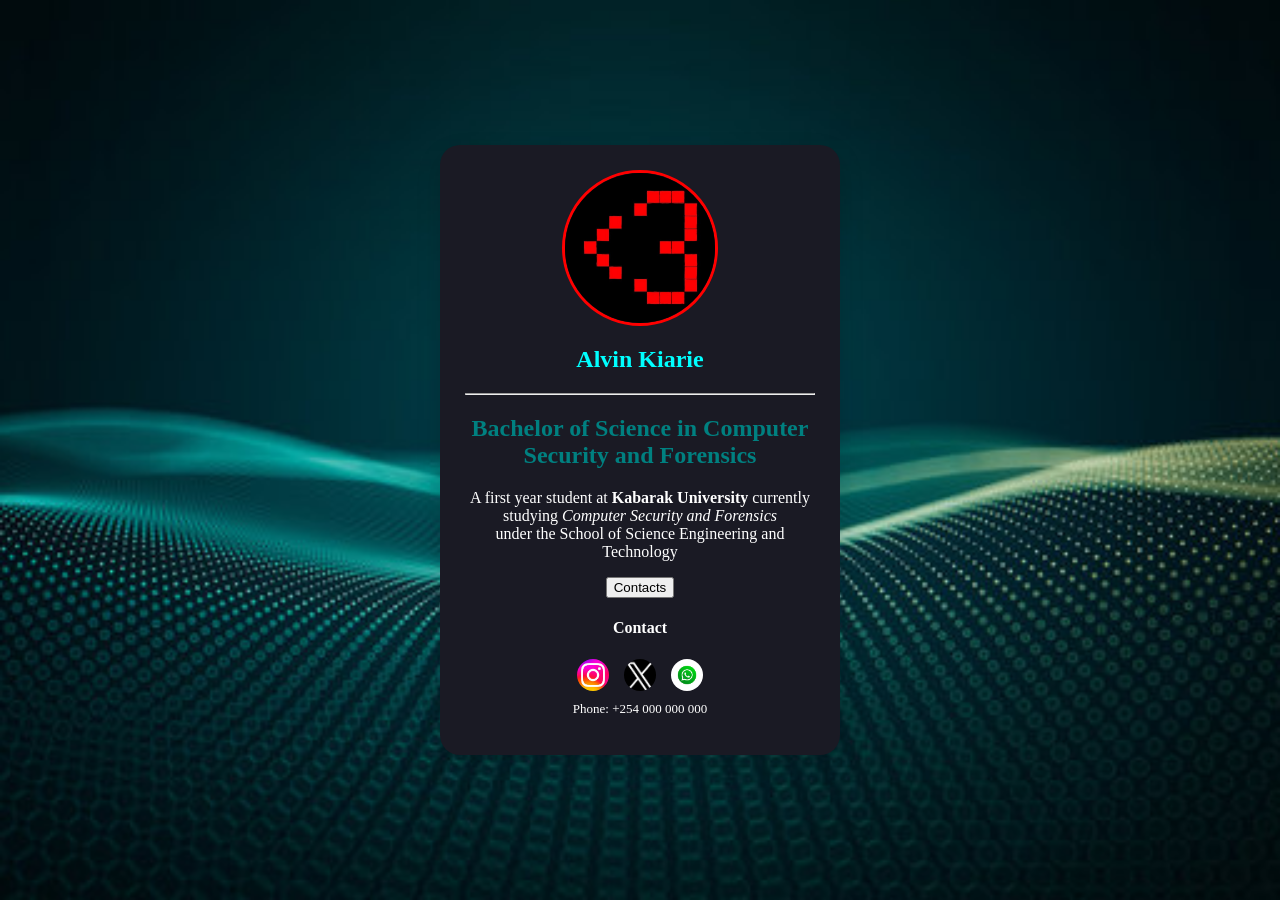
<file: p_card/index.html>
<!DOCTYPE html>
<html lang="en">
<head>
    <meta charset="UTF-8">
    <meta name="viewport" content="width=device-width, initial-scale=1.0">
    <title>Profile Card</title>
    <link rel="stylesheet" href="style.css">
</head>
<body>
    <section class="profile-card">
        
        <div class="avatar">
            <img src="profile.jpg" alt="Profile Photo">
        </div>

        <div class="profile-info">
            <h1>Alvin Kiarie</h1>
            <hr>
            <h2>Bachelor of Science in Computer Security and Forensics</h2>
        </div>

        <div class="bio">
            <p>A first year student at <b>Kabarak University</b> currently studying <i>Computer Security and Forensics</i><br> under the School of Science Engineering and Technology</p>
        </div>

        <button class="view-btn" onclick="alert('Contacts are...')">Contacts</button>

        <h4 style="color: white;">Contact</h4>
        <div class="social-links">
            <img src="instagram.jpg" alt="Instagram">
            <img src="x.jpg" alt="X">
            <img src="whatsapp.jpg" alt="WhatsApp">
        </div>
        <p class="phone">Phone: +254 000 000 000</p>
    </section>
    </body>
</html>
</file>
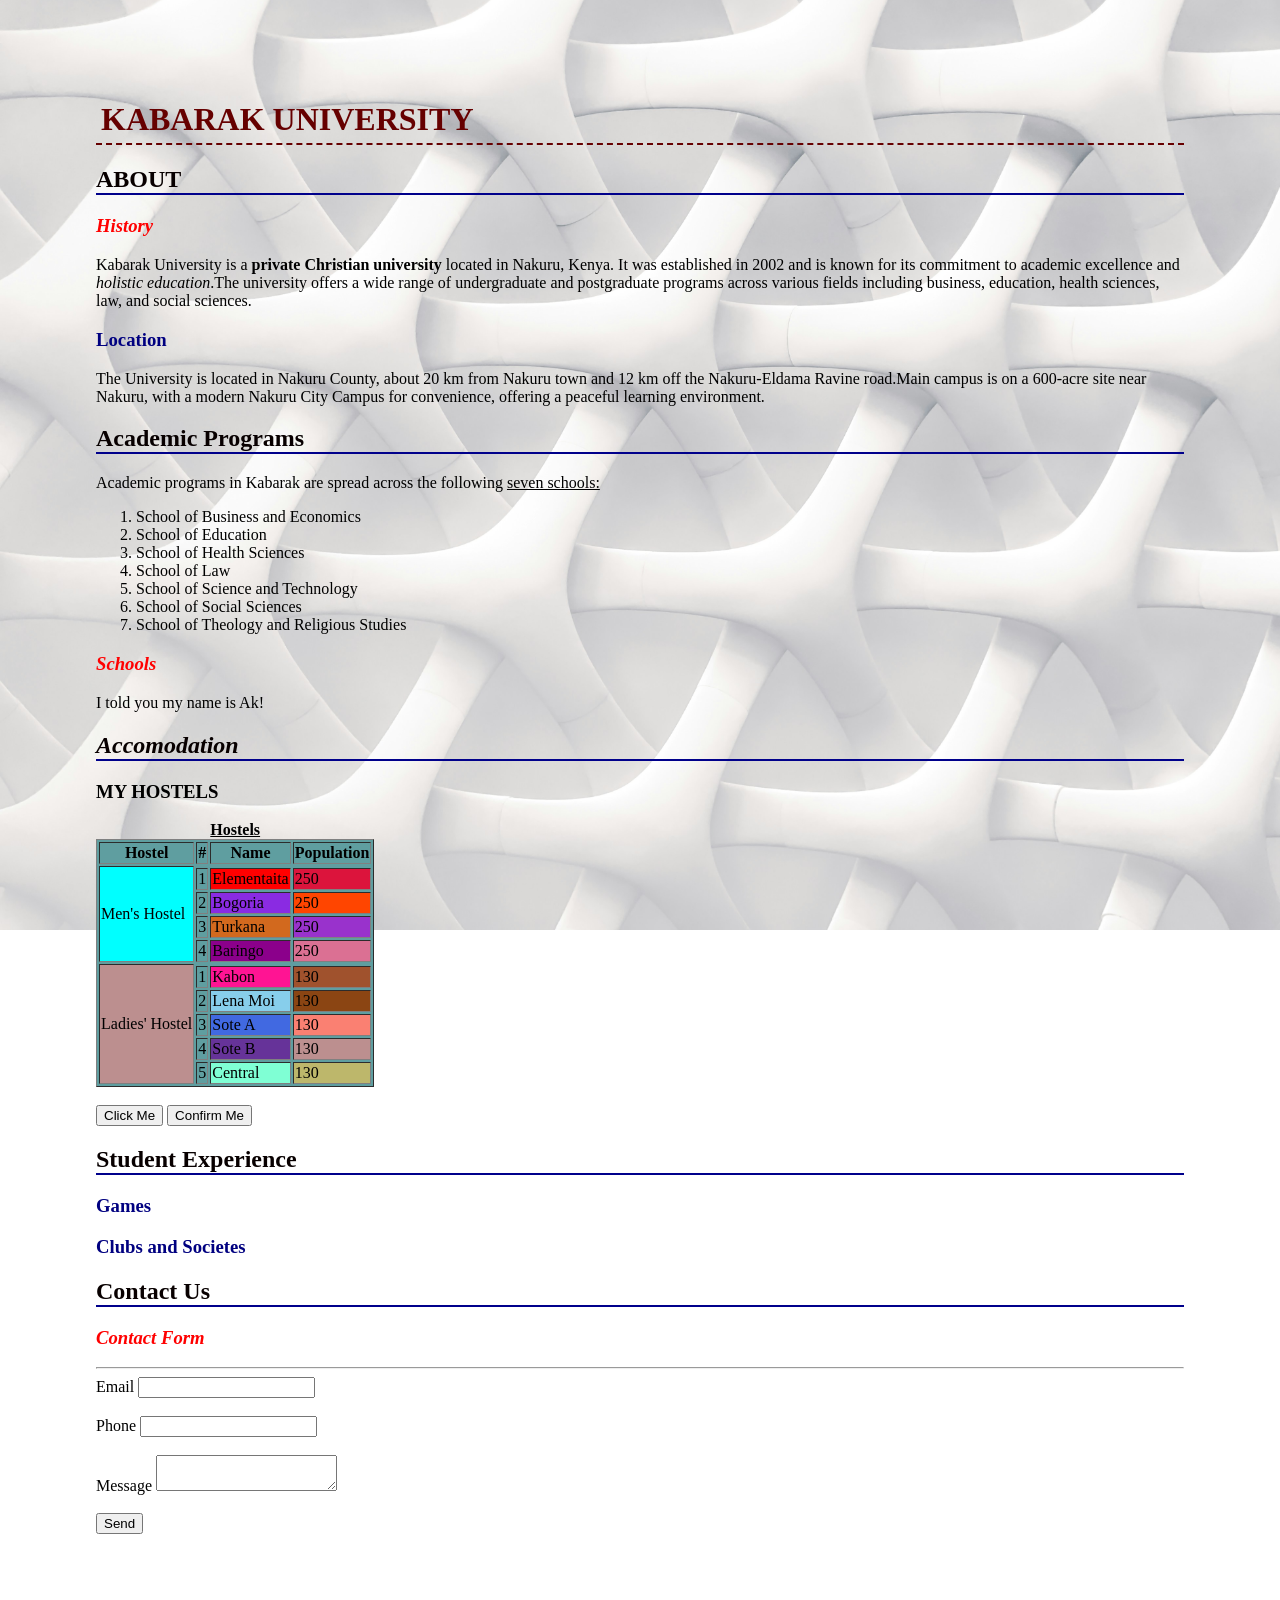
<file: kabarak.html>
<!DOCTYPE html>
<html lang="en">
<head>
    <meta charset="UTF-8">
    <meta name="viewport" content="width=device-width, initial-scale=1.0">
    <title>Kabarak University</title>
    <style>
        h2{
            color: #080000;
            border-bottom: #00008b solid 2px;
            font-family: "Tahoma";
        }
        /* # POINTS TO AN ID */
        #my_choice{
            font-style: italic;
            color: red;
        }
    </style>
    <link rel="stylesheet" href="style.css">
</head>
<body style="margin:7.5%; background-image:url('background.jpg');
            background-size: cover;
            background-repeat: no-repeat;
            background-position: center;
            background-attachment: fixed;">
    <h1 style="color:#660000; border-bottom:dashed 2px #660000; padding: 5px;">KABARAK UNIVERSITY</h1>
    <h2>ABOUT</h2>
    <h3 id="my_choice">History</h3>
    <p>Kabarak University is a <b>private Christian university</b> located in Nakuru, Kenya. It was established in 2002 and is known for its commitment to academic excellence and <i>holistic education</i>.The university offers a wide range of undergraduate and postgraduate programs across various fields including business, education, health sciences, law, and social sciences.</p>
    <h3 class="myclass">Location</h3>
    <p>The University is located in Nakuru County, about 20 km from Nakuru town and 12 km off the Nakuru-Eldama Ravine road.Main campus is on a 600-acre site near Nakuru, with a modern Nakuru City Campus for convenience, offering a peaceful learning environment.</p>
    <h2>Academic Programs</h2>
    <p>Academic programs in Kabarak are spread across the following <u>seven schools:</u>
    <ol>
        <li>School of Business and Economics</li>
        <li>School of Education</li>
        <li>School of Health Sciences</li>
        <li>School of Law</li>
        <li>School of Science and Technology</li>
        <li>School of Social Sciences</li>
        <li>School of Theology and Religious Studies</li>
    </ol>
    </p>
    <h3 id="my_choice">Schools</h3>
    <p id="jshere">
        <!-- It will appear here... -->
    </p>
    <h2 style="font-style: italic;">Accomodation</h2>
    <h3 id="jshere2">Hostels</h3>
    <!--THIS IS A TABLE-->
    <table border="1" style="background-color: cadetblue;">
        <caption><b><u>Hostels</u></b></caption>
        <thead>
            <tr>
                <th>Hostel</th> <th>#</th> <th>Name</th> <th>Population</th>
            </tr>
        </thead>

        <tbody>
            <tr>
                <td rowspan="5" style="background-color:cyan;">Men's Hostel</td>
            </tr>
                <td>1</td> <td style="background-color:red;">Elementaita</td> <td style="background-color: crimson;">250</td>
            <tr>
                <td>2</td> <td style="background-color: blueviolet;">Bogoria</td> <td style="background-color: orangered;">250</td>
            </tr>
            <tr>
                <td>3</td> <td style="background-color: chocolate;">Turkana</td> <td style="background-color: darkorchid;">250</td>
            </tr>
            <tr>
                <td>4</td> <td  style="background-color: darkmagenta;">Baringo</td> <td style="background-color: palevioletred;">250</td>
            </tr>
            
            <tr>
                <td rowspan="6" style="background-color: rosybrown;">
                    Ladies' Hostel
                </td>
            </tr>

                 <td>1</td> <td style="background-color: deeppink;">Kabon</td> <td style="background-color: sienna;">130</td>
            </tr>
            <tr>
                 <td>2</td> <td style="background-color: skyblue;">Lena Moi</td> <td style="background-color: saddlebrown;">130</td>
            </tr>
            <tr>
                 <td>3</td> <td style="background-color: royalblue;">Sote A</td> <td style="background-color: salmon;">130</td>
            </tr>
            <tr>
                 <td>4</td> <td style="background-color: rebeccapurple;">Sote B</td> <td style="background-color: rosybrown;">130</td>  
            </tr>
            <tr>
                 <td>5</td> <td style="background-color: aquamarine;">Central</td> <td style="background-color: darkkhaki;">130</td>
            </tr>
        </tbody>
    </table>
    <br>
    <!-- A demo on the use of inline javascript -->
    <button onclick="alert('You clicked me!')">Click Me</button>
    <button onclick="confirm('Do you wish to confirm?')">Confirm Me</button>

    <script>
        // alert('welcome to Kabarak');
        console.log("My name is Ak")

        // document.write('I told you my name is Ak')

        document.getElementById("jshere").innerHTML="I told you my name is Ak!";

        document.getElementById("jshere2").innerHTML="MY HOSTELS";

    </script>

    <h2>Student Experience</h2>
    <h3 class="myclass">Games</h3>
    <h3 class="myclass">Clubs and Societes</h3>
    <h2>Contact Us</h2>
    <form>
        <h3 id="my_choice">Contact Form</h3>
        <hr>
        <label for="email">Email</label>
        <input type="email" required><br><br>

        <label for="phone">Phone</label>
        <input type="tel" required><br><br>

        <label for="message">Message</label>
        <textarea></textarea><br><br>

        <input type="submit" value="Send"><br><br>


        
    </form>
</body>
</html>
</file>
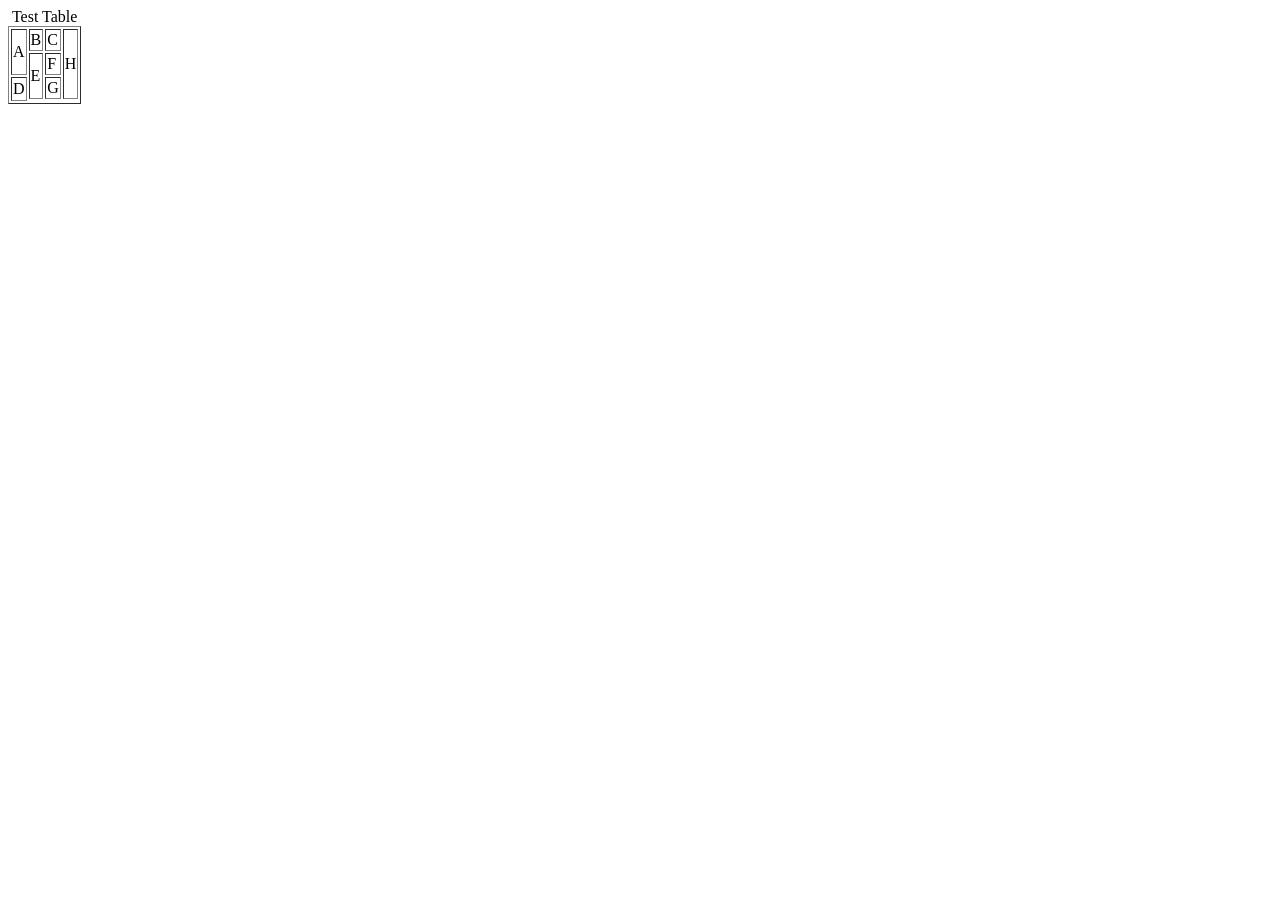
<file: test.html>
<!DOCTYPE html>
<html lang="en">
<head>
    <meta charset="UTF-8">
    <meta name="viewport" content="width=device-width, initial-scale=1.0">
    <title>Test</title>
</head>
<body>
    <table border="1">
        <caption>Test Table</caption>
        <tr>
            <td rowspan="2">A</td> <td>B</td> <td>C</td> <td rowspan="3">H</td>
        </tr>
        <tr>
            <td rowspan="2">E</td> <td>F</td> 
        </tr>
        <tr>
            <td rowspan="2">D</td> <td>G</td> 
        </tr>
        <tr>
            
        </tr>
    </table>
</body>
</html>
</file>
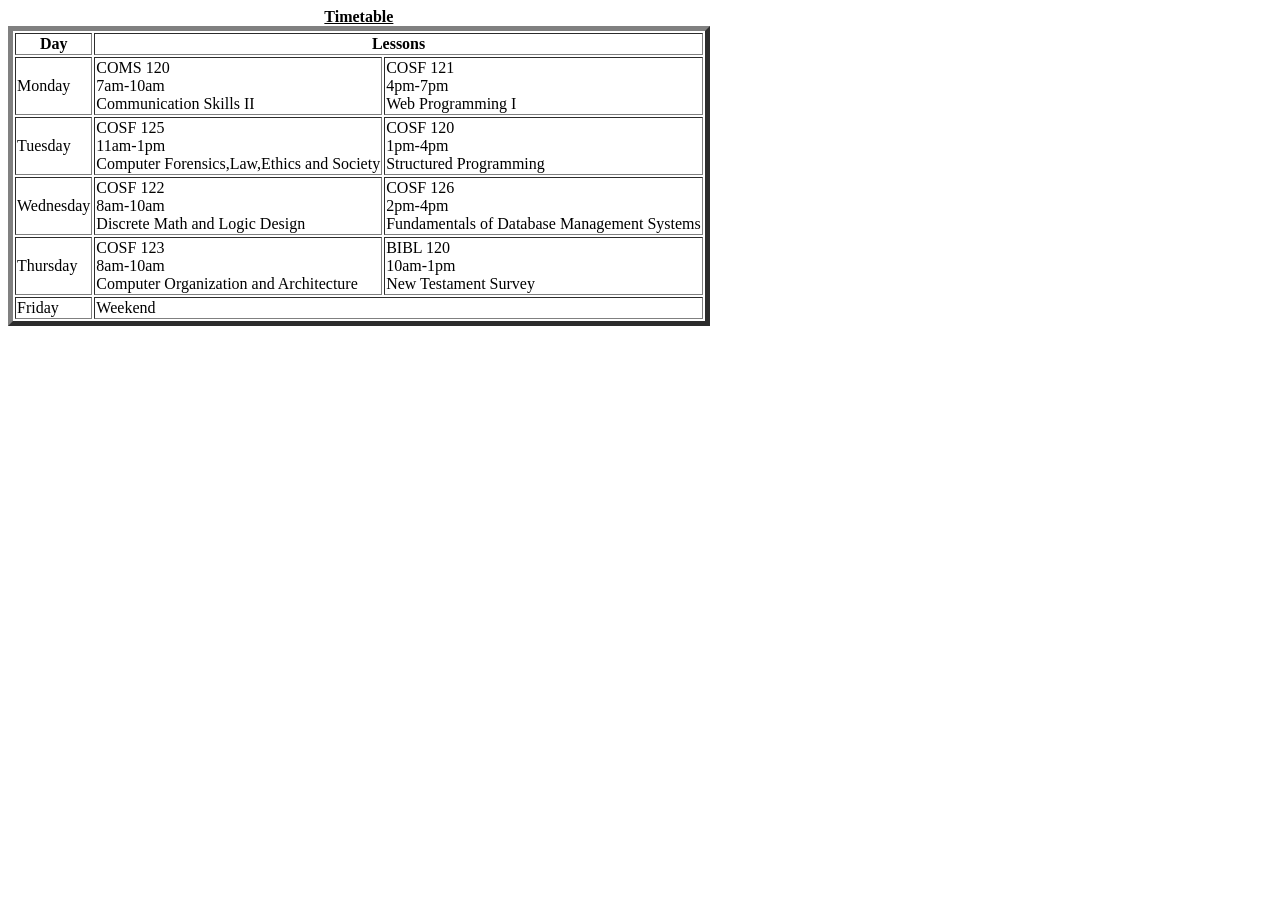
<file: timetable.html>
<!DOCTYPE html>
<html lang="en">
<head>
    <meta charset="UTF-8">
    <meta name="viewport" content="width=device-width, initial-scale=1.0">
    <title>Timetable</title>
</head>
<body>
    <table border="5">
        <caption><b><u>Timetable</u></b></caption>
        <thead>
            <tr>
                <th>Day</th> <th colspan="2">Lessons</th>
            </tr>
        </thead>
        <tbody>
            <tr>
                <td>Monday</td>  <td>COMS 120 <br> 7am-10am<br>Communication Skills II</td> <td>COSF 121 <br> 4pm-7pm <br> Web Programming I </td>
            </tr>
            <tr>
                <td>Tuesday</td> <td>COSF 125 <br> 11am-1pm <br> Computer Forensics,Law,Ethics and Society</td> <td>COSF 120 <br> 1pm-4pm <br> Structured Programming </td>
            </tr>
            <tr>
                <td>Wednesday</td> <td>COSF 122 <br> 8am-10am <br> Discrete Math and Logic Design</td> <td>COSF 126 <br> 2pm-4pm <br> Fundamentals of Database Management Systems </td>
            </tr>
            <tr>
                <td>Thursday</td> <td>COSF 123 <br> 8am-10am <br> Computer Organization and Architecture </td> <td>BIBL 120 <br> 10am-1pm <br> New Testament Survey </td>
            </tr>
            <tr>
                <td >Friday</td> <td colspan="2" rowspan="3" >Weekend</td>
            </tr>
        </tbody>
    </table>    
</body>
</html>
</file>
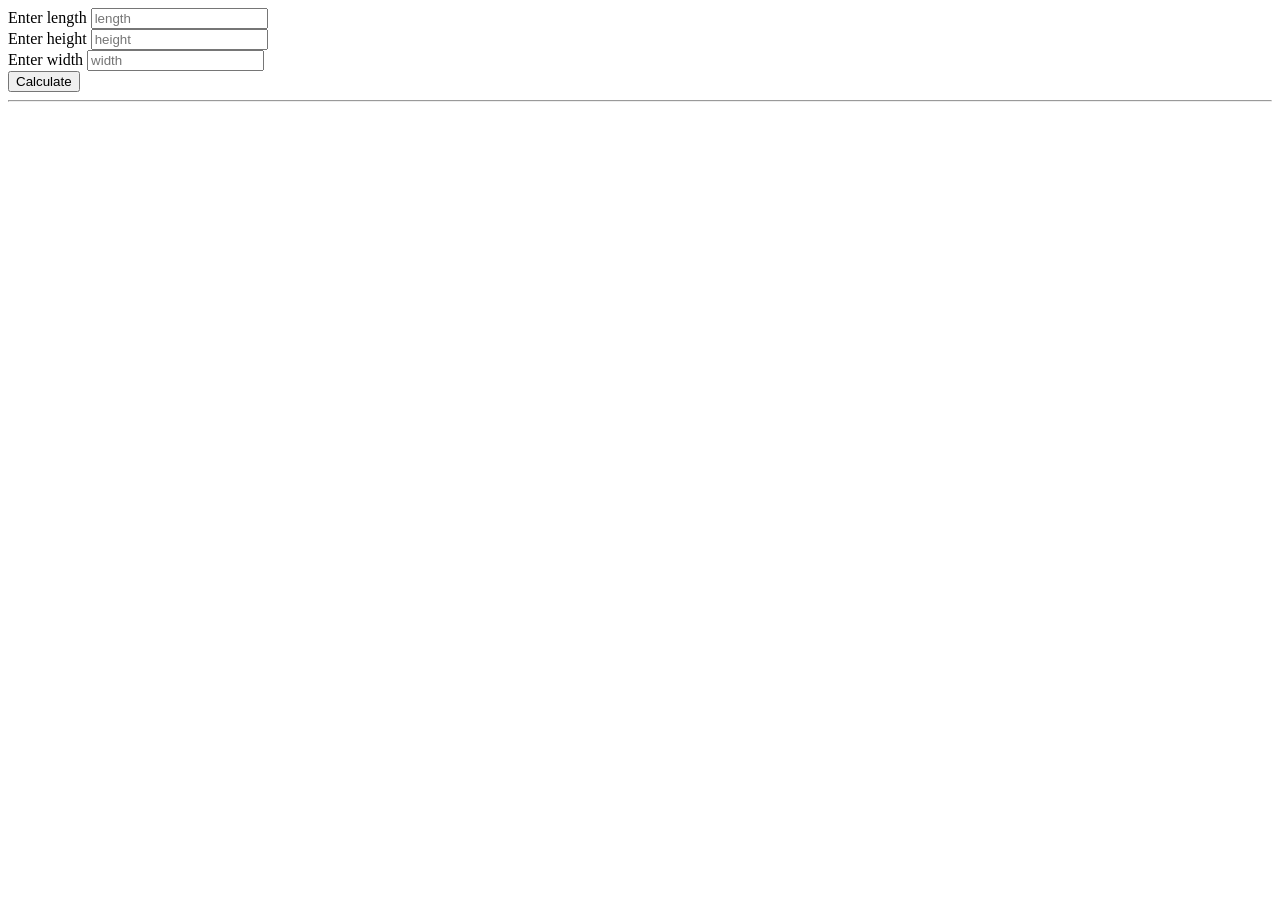
<file: volume.html>
<!DOCTYPE html>
<html lang="en">
<head>
    <meta charset="UTF-8">
    <meta name="viewport" content="width=device-width, initial-scale=1.0">
    <title>Volume</title>
</head>
<body>
        <label>Enter length</label>
        <input type="number" id="l" placeholder="length"><br>
        <label>Enter height</label>
        <input type="number" id="h" placeholder="height"><br>
        <label>Enter width</label>
        <input type="number" id="w" placeholder="width"><br>
        <button onclick="calculate()">Calculate</button>
        <hr>
        <p id="results"></p>
    <script>

        function calculate(){

            let l = document.getElementById("l").value;
            let w = document.getElementById("w").value;
            let h = document.getElementById("h").value;

            let volume = l*w*h ;

            document.getElementById("results").innerHTML="The volume is: " + volume; 
            console.log(volume);
        };
        // console.log("Volume is a cuboid is:" + volume + "when height is:" + h + "width is:" + w + "and length is: " + l);
        // document.writeln("Volume is a cuboid is: " + volume + "<br>when height is: " + h + "<br>width is: " + w + "<br>and length is: " + l);
    </script>
</body>
</html>
</file>
<file: p_card/style.css>
body{
    margin: 0;
    min-height: 100vh;
    display: flex;
    justify-content: center;
    align-items: center;
    background-image:url('bg.jpg');
    background-size: cover;
    background-repeat: no-repeat;
    background-position: center;
    background-attachment: fixed;
}

.profile-card{
    align-items: center;
    text-align: center;
    background-color: #1a1a24;
    width: 90%;
    max-width: 350px;
    padding: 25px 25px;
    align-content: center;
    box-shadow: 0 10px 25px rgba(0,0,0,0.15);
    border-radius: 20px;
}

/* Circular image */
.avatar {
  width: 150px;
  height: 150px;
  margin: 0 auto 15px;
  border-radius: 50%;
  border: 3px solid red;
  overflow: hidden;
}

.avatar img {
  width: 100%;
  height: 100%;
  object-fit: cover;
}

/* Profile information */
.profile-info h1{
    color: cyan;
}

.profile-info h2{
    color: teal;
}

.bio{
    color: white;
}

.social-links{
    margin-top: 15px;
    display: flex;
    flex-direction: row;
    justify-content: center;
    align-items: center;
    gap: 15px;
}

.social-links img{
    height: 32px;
    width: 32px;
    cursor: pointer;
    border-radius: 50%;
    object-fit: cover;
}

.phone{
    color: white;
    font-size: 13px;
    margin-top: 10px;
}
</file>
<file: style.css>
/* use a . to select a class */
.myclass{
    color: navy;
}
</file>
